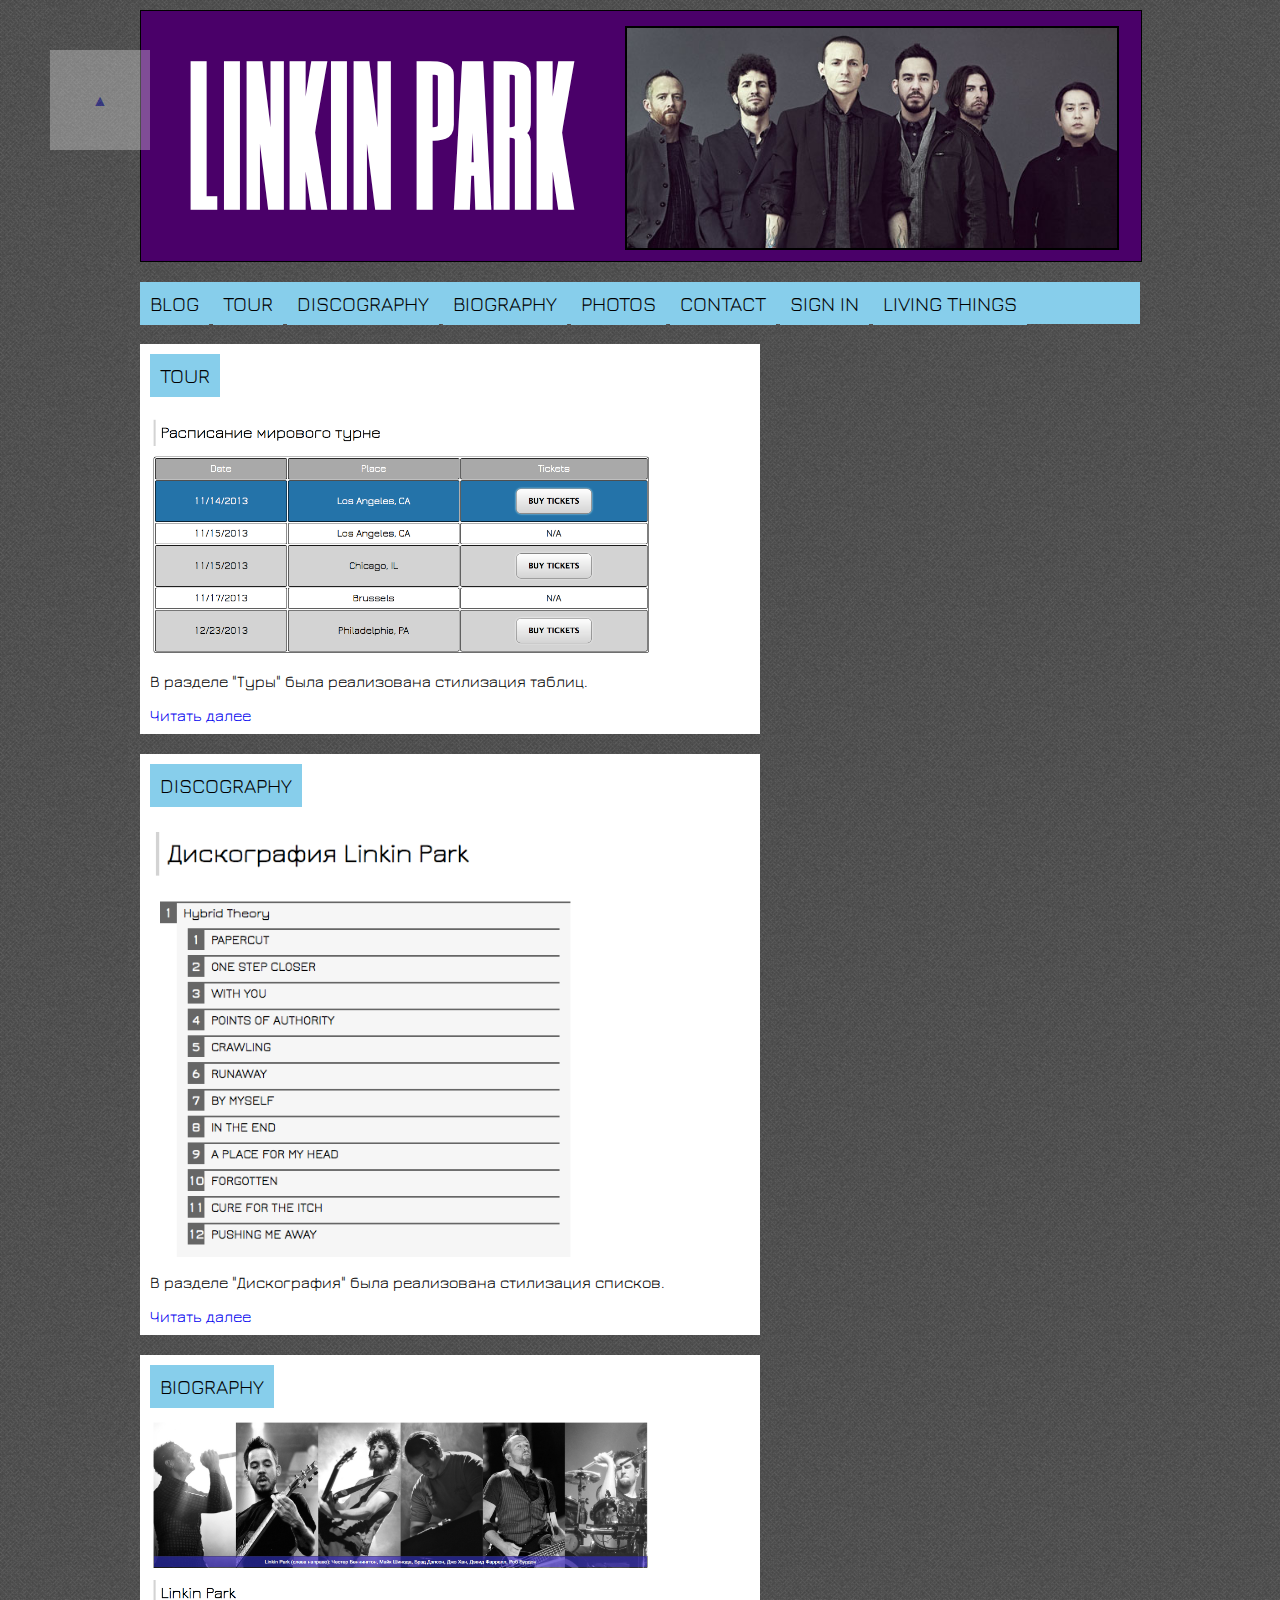
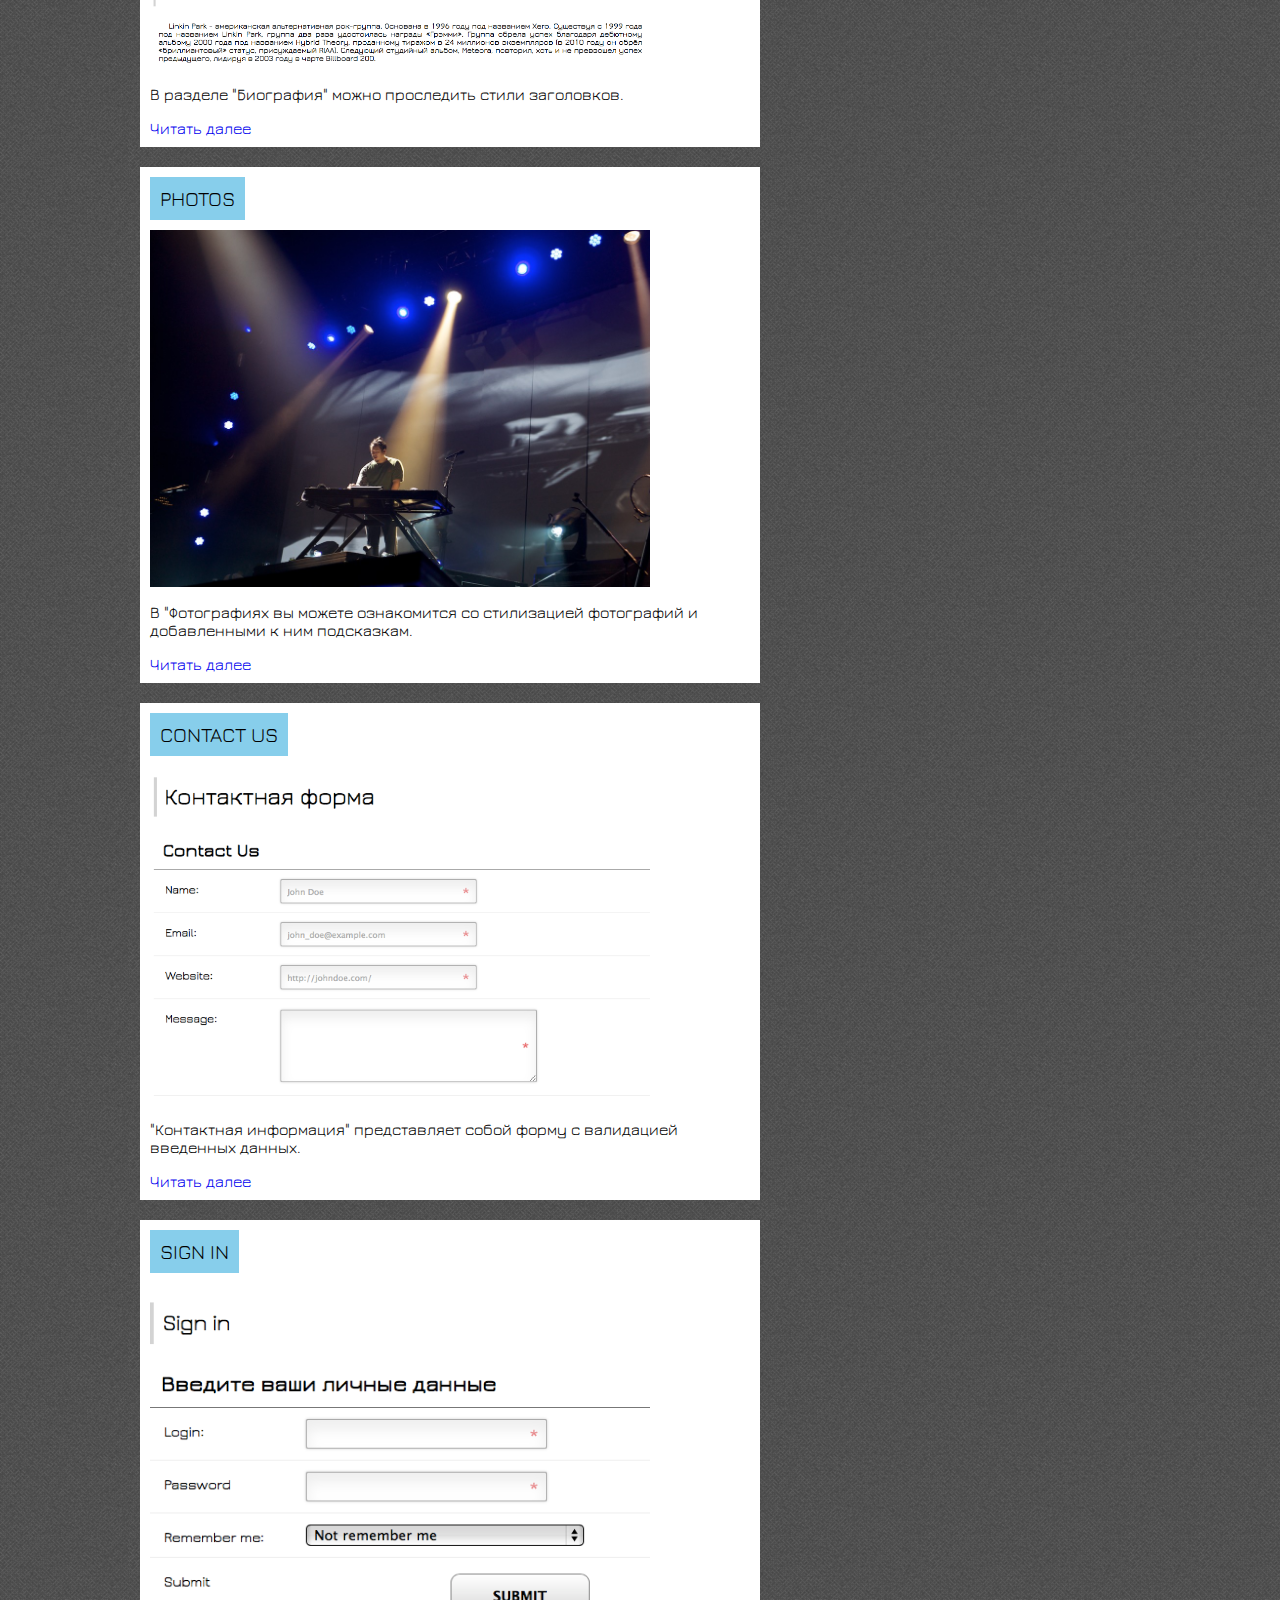
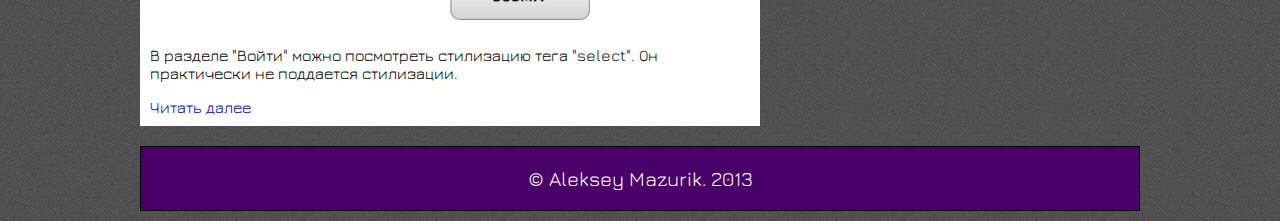
<file: index.html>
<!doctype html>
<html>
<head>
<title>Home task</title>
    <link rel="stylesheet" href="css/styled.css" type="text/css">
    <link rel="stylesheet" href="css/style.css" type="text/css">
    <link href='http://fonts.googleapis.com/css?family=Jura:500,600,400,300&subset=latin,cyrillic' rel='stylesheet' type='text/css'>
    <link href='http://fonts.googleapis.com/css?family=Six+Caps' rel='stylesheet' type='text/css'>
    <meta charset="utf-8">
</head>
<body>
<div class="wrapper">
    <a href="#" class="up">
        &#9650;
    </a>
    <div class="header">
        <div class="first-col">
            <a href="index.html"><h1 class="styled mega">Linkin Park</h1></a>
        </div>
        <div class="second-col">
                <img src="img/main.jpg" width="490px" height="220px" border="2px">
        </div>
    </div>
    <div class="links">
        <div class="a_styled_link">
            <a class="a_styled" href="index.html">Blog</a>
            <a class="a_styled" href="tour.html">Tour</a>
            <a class="a_styled" href="disco.html">Discography</a>
            <a class="a_styled" href="bio.html">Biography</a>
            <a class="a_styled" href="photo.html">Photos</a>
            <a class="a_styled" href="contact.html">Contact</a>
            <a class="a_styled" href="signin.html">Sign In</a>
            <a class="a_styled" href="https://itunes.apple.com/us/album/castle-of-glass/id518869932?i=518869940">Living Things</a>
        </div>
    </div>
    <div class="content">
        <div class="blog_post">
            <a class="a_styled" href="tour.html">Tour</a>
            <img width="500px" src="img/table.png">
            <p>В разделе "Туры" была реализована стилизация таблиц.</p>
            <a href="tour.html">Читать далее</a>
        </div>
        <div class="blog_post">
            <a class="a_styled" href="disco.html">Discography</a>
            <img width="500px" src="img/disco.png">
            <p>В разделе "Дискография" была реализована стилизация списков.</p>
            <a href="disco.html">Читать далее</a>
        </div>
        <div class="blog_post">
            <a class="a_styled" href="bio.html">Biography</a>
            <img width="500px" src="img/bio.png">
            <p>В разделе "Биография" можно проследить стили заголовков.</p>
            <a href="bio.html">Читать далее</a>
        </div>
        <div class="blog_post">
            <a class="a_styled" href="photo.html">Photos</a>
            <img width="500px" src="img/LP1.jpg">
            <p>В "Фотографиях вы можете ознакомится со стилизацией фотографий и добавленными к ним подсказкам.</p>
            <a href="photo.html">Читать далее</a>
        </div>
        <div class="blog_post">
            <a class="a_styled" href="contact.html">Contact Us</a>
            <img width="500px" src="img/contact.png">
            <p>"Контактная информация" представляет собой форму с валидацией введенных данных.</p>
            <a href="contact.html">Читать далее</a>
        </div>
        <div class="blog_post">
            <a class="a_styled" href="signin.html">Sign In</a>
            <img width="500px" src="img/signin.png">
            <p>В разделе "Войти" можно посмотреть стилизацию тега "select". Он практически не поддается стилизации.</p>
            <a href="signin.html">Читать далее</a>
        </div>
    </div>
    <div class="footer">
        <p>&copy; Aleksey Mazurik. 2013</p>
    </div>
</div>

</body>
</html>
</file>
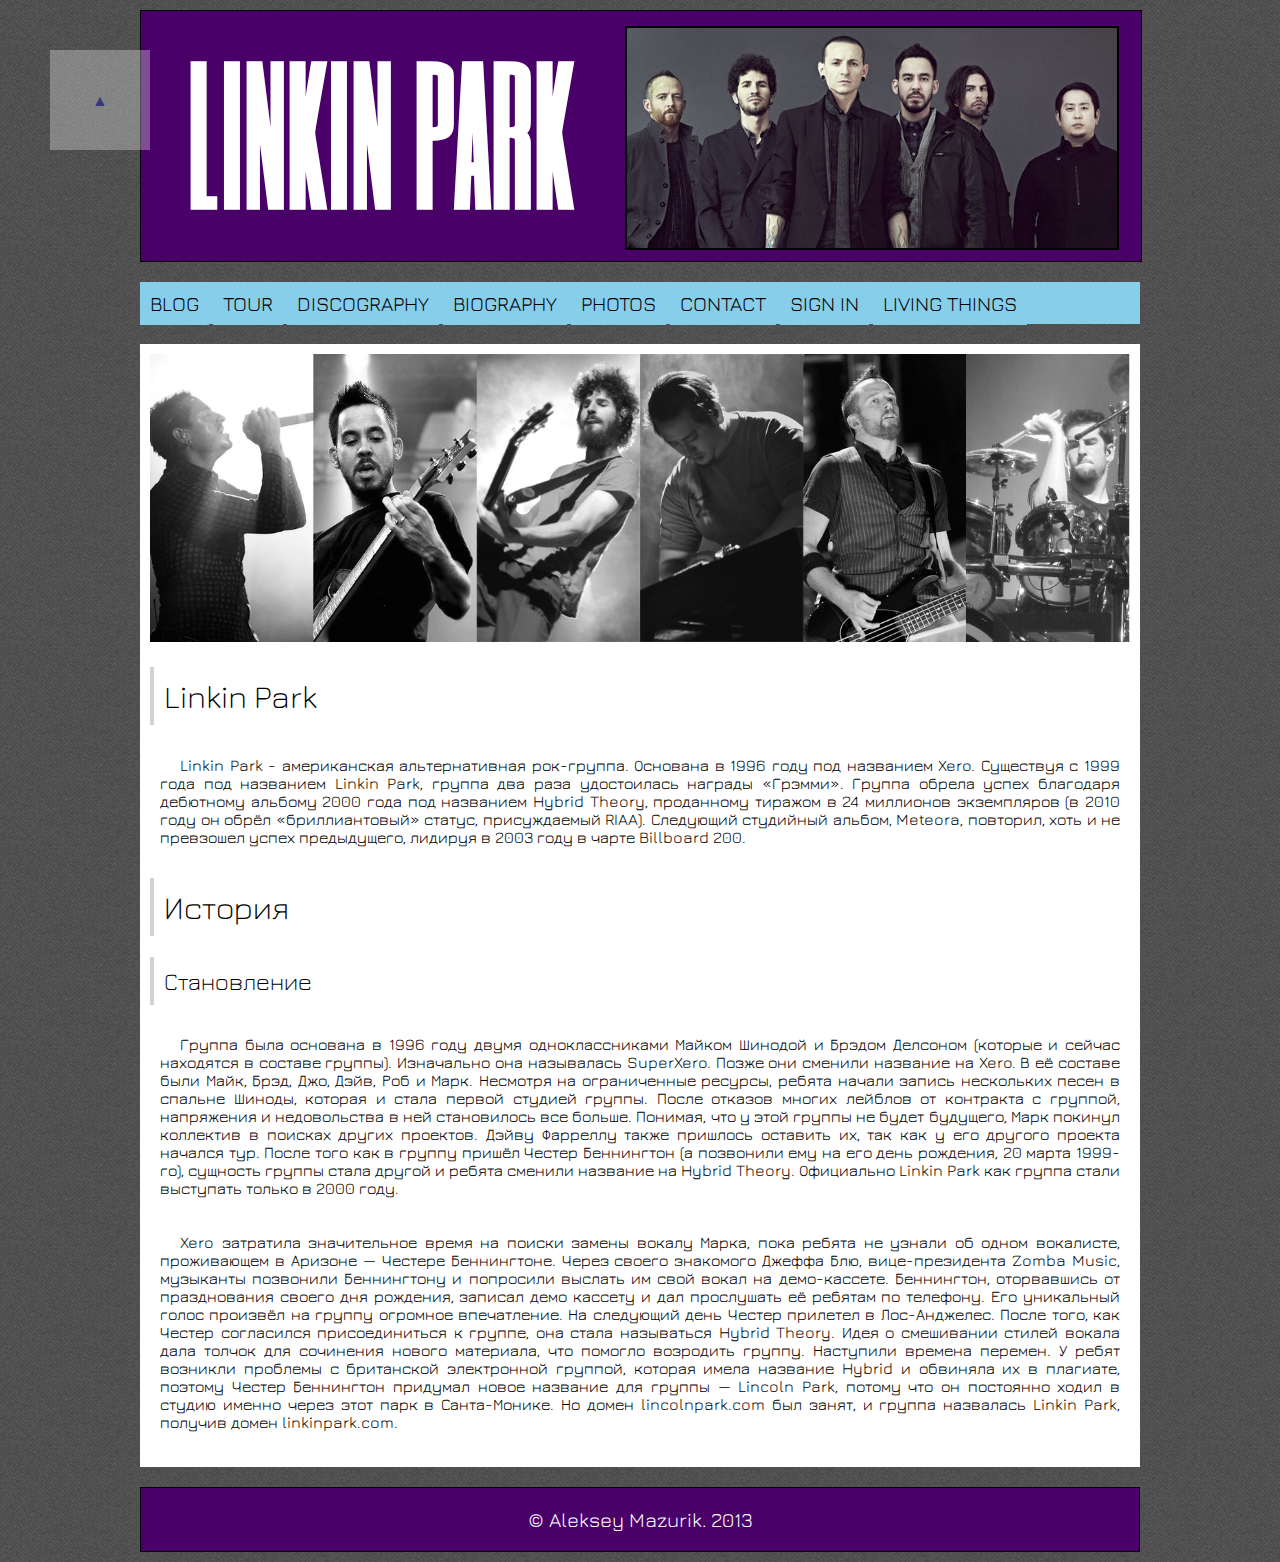
<file: bio.html>
<!doctype html>
<html>
<head>
    <title>Home task</title>
    <link rel="stylesheet" href="css/style.css" type="text/css">
    <link rel="stylesheet" href="css/styled.css" type="text/css">
    <link href='http://fonts.googleapis.com/css?family=Jura:500,600,400,300&subset=latin,cyrillic' rel='stylesheet' type='text/css'>
    <link href='http://fonts.googleapis.com/css?family=Six+Caps' rel='stylesheet' type='text/css'>
    <meta charset="utf-8">
</head>
<body>
<div class="wrapper">
    <a href="#" class="up">
        &#9650;
    </a>
    <div class="header">
        <div class="first-col">
            <a href="index.html"><h1 class="styled mega">Linkin Park</h1></a>
        </div>
        <div class="second-col">
            <img src="img/main.jpg" width="490px" height="220px" border="2px">
        </div>
    </div>
    <div class="links">
        <div class="a_styled_link">
            <a class="a_styled" href="index.html">Blog</a>
            <a class="a_styled" href="tour.html">Tour</a>
            <a class="a_styled" href="disco.html">Discography</a>
            <a class="a_styled" href="bio.html">Biography</a>
            <a class="a_styled" href="photo.html">Photos</a>
            <a class="a_styled" href="contact.html">Contact</a>
            <a class="a_styled" href="signin.html">Sign In</a>
            <a class="a_styled" href="https://itunes.apple.com/us/album/castle-of-glass/id518869932?i=518869940">Living Things</a>
        </div>
    </div>
    <div class="content">
        <div class="special">
            <div class="photo" data-title="Linkin Park (слева направо): Честер Беннингтон, Майк Шинода,
            Брэд Дэлсон, Джо Хан, Дэвид Фаррелл, Роб Бурдон">
                <img src="img/lpGroup.png" width="980px">
            </div>

            <h1 class="styled">
                Linkin Park
            </h1>
            <p>
                Linkin Park - американская альтернативная рок-группа. Основана в 1996 году под названием Xero.
                Существуя с 1999 года под названием Linkin Park, группа два раза удостоилась награды «Грэмми».
                Группа обрела успех благодаря дебютному альбому 2000 года под названием Hybrid Theory, проданному тиражом
                в 24 миллионов экземпляров (в 2010 году он обрёл «бриллиантовый» статус, присуждаемый RIAA).
                Следующий студийный альбом, Meteora, повторил, хоть и не превзошел успех предыдущего, лидируя в 2003 году
                в чарте Billboard 200.
            </p>
            <h1 class="styled">
                История
            </h1>
            <h2 class="styled">
                Становление
            </h2>
            <p>
                Группа была основана в 1996 году двумя одноклассниками Майком Шинодой и Брэдом Делсоном (которые и
                сейчас находятся в составе группы). Изначально она называлась SuperXero. Позже они сменили название на
                Xero. В её составе были Майк, Брэд, Джо, Дэйв, Роб и Марк. Несмотря на ограниченные ресурсы, ребята начали
                запись нескольких песен в спальне Шиноды, которая и стала первой студией группы. После отказов многих
                лейблов от контракта с группой, напряжения и недовольства в ней становилось все больше. Понимая, что у
                этой группы не будет будущего, Марк покинул коллектив в поисках других проектов. Дэйву Фарреллу также
                пришлось оставить их, так как у его другого проекта начался тур. После того как в группу пришёл Честер
                Беннингтон (а позвонили ему на его день рождения, 20 марта 1999-го), сущность группы стала другой и ребята
                сменили название на Hybrid Theory. Официально Linkin Park как группа стали выступать только в 2000 году.
            </p>
            <p>
                Xero затратила значительное время на поиски замены вокалу Марка, пока ребята не узнали об одном вокалисте,
                проживающем в Аризоне — Честере Беннингтоне. Через своего знакомого Джеффа Блю, вице-президента Zomba Music,
                музыканты позвонили Беннингтону и попросили выслать им свой вокал на демо-кассете. Беннингтон, оторвавшись от
                празднования своего дня рождения, записал демо кассету и дал прослушать её ребятам по телефону. Его уникальный
                голос произвёл на группу огромное впечатление. На следующий день Честер прилетел в Лос-Анджелес. После того,
                как Честер согласился присоединиться к группе, она стала называться Hybrid Theory. Идея о смешивании стилей
                вокала дала толчок для сочинения нового материала, что помогло возродить группу. Наступили времена перемен.
                У ребят возникли проблемы с британской электронной группой, которая имела название Hybrid и обвиняла их в
                плагиате, поэтому Честер Беннингтон придумал новое название для группы — Lincoln Park, потому что он
                постоянно ходил в студию именно через этот парк в Санта-Монике. Но домен lincolnpark.com был занят, и
                группа назвалась Linkin Park, получив домен linkinpark.com.
            </p>
        </div>
    </div>
    <div class="footer">
        <p>&copy; Aleksey Mazurik. 2013</p>
    </div>
</div>
</body>
</html>
</file>
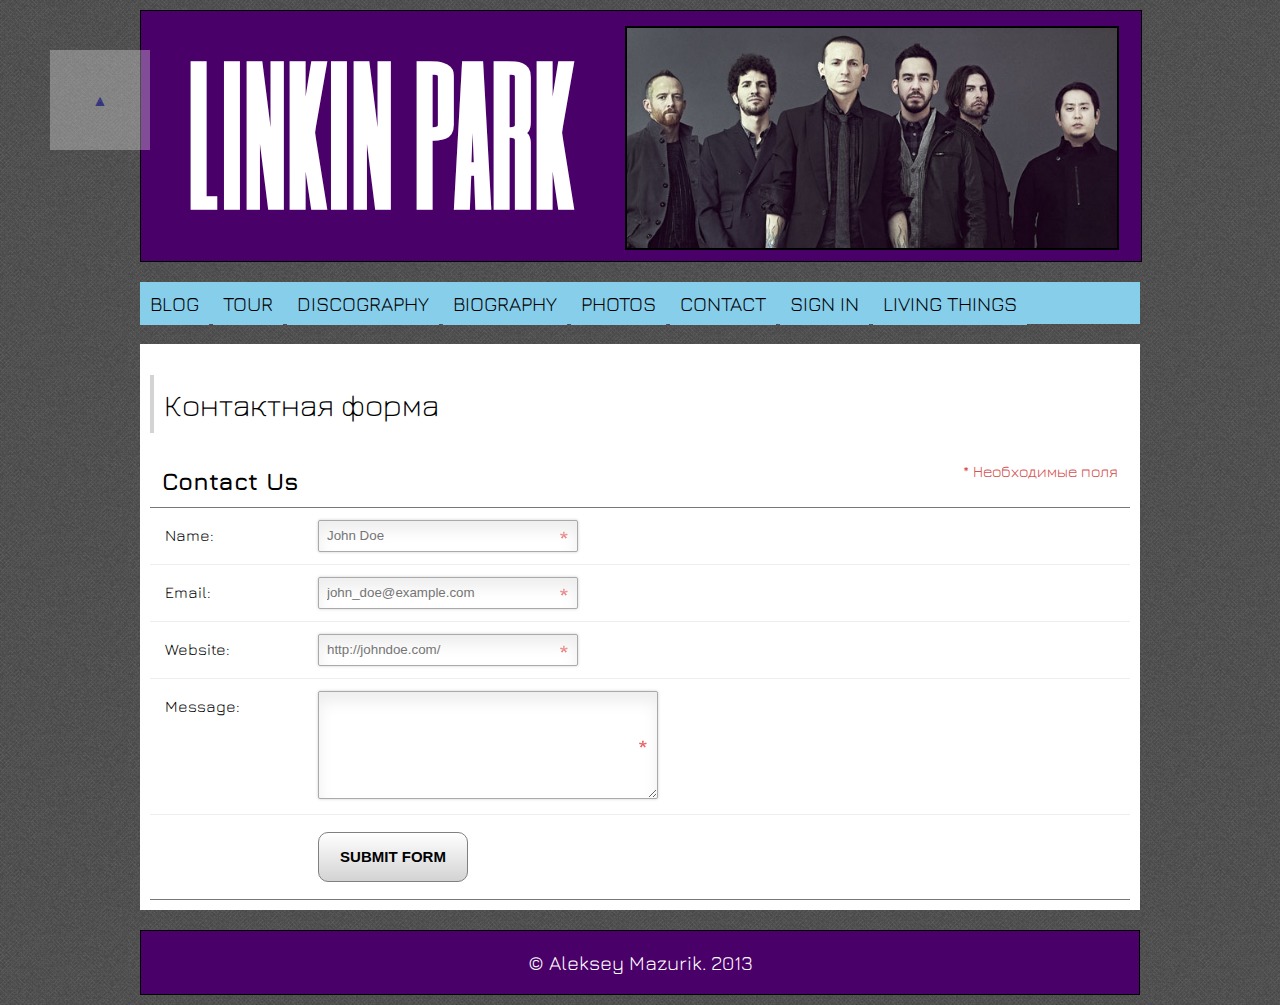
<file: contact.html>
<!doctype html>
<html>
<head>
    <title>Home task</title>
    <link rel="stylesheet" href="css/style.css" type="text/css">
    <link rel="stylesheet" href="css/styled.css" type="text/css">
    <link href='http://fonts.googleapis.com/css?family=Jura:500,600,400,300&subset=latin,cyrillic' rel='stylesheet' type='text/css'>
    <link href='http://fonts.googleapis.com/css?family=Six+Caps' rel='stylesheet' type='text/css'>
    <meta charset="utf-8">
</head>
<body>
<div class="wrapper">
    <a href="#" class="up">
        &#9650;
    </a>
    <div class="header">
        <div class="first-col">
            <a href="index.html"><h1 class="styled mega">Linkin Park</h1></a>
        </div>
        <div class="second-col">
            <img src="img/main.jpg" width="490px" height="220px" border="2px">
        </div>
    </div>
    <div class="links">
        <div class="a_styled_link">
            <a class="a_styled" href="index.html">Blog</a>
            <a class="a_styled" href="tour.html">Tour</a>
            <a class="a_styled" href="disco.html">Discography</a>
            <a class="a_styled" href="bio.html">Biography</a>
            <a class="a_styled" href="photo.html">Photos</a>
            <a class="a_styled" href="contact.html">Contact</a>
            <a class="a_styled" href="signin.html">Sign In</a>
            <a class="a_styled" href="https://itunes.apple.com/us/album/castle-of-glass/id518869932?i=518869940">Living Things</a>
        </div></div>

    <div class="content">
        <div class="special">
            <h1 class="styled">Контактная форма</h1>
            <form class="contact_form" action="" method="post" name="contact_form">
                <ul>
                    <li>
                        <h2>Contact Us</h2>
                        <span class="required_notification">* Необходимые поля</span>
                    </li>
                    <li>
                        <label>Name:</label>
                        <input type="text" name="name" placeholder="John Doe" required />
                    </li>
                    <li>
                        <label>Email:</label>
                        <input type="email" name="email" placeholder="john_doe@example.com" required />
                        <span class="form_hint">Proper format "name@something.com"</span>
                    <li>
                        <label>Website:</label>
                        <input type="url" name="website" placeholder="http://johndoe.com/" required pattern="(http|https)://.+" />
                        <span class="form_hint">Proper format "http://someaddress.com"</span>
                    </li>
                    <li>
                        <label>Message:</label>
                        <textarea name="message" cols="40" rows="6" required></textarea>
                    </li>
                    <li>
                        <button class="button_styled" type="submit">Submit Form</button>
                    </li>
                </ul>
            </form>
        </div>



    </div>
    <div class="footer">
        <p>&copy; Aleksey Mazurik. 2013</p>
    </div>
</div>
</body>
</html>
</file>
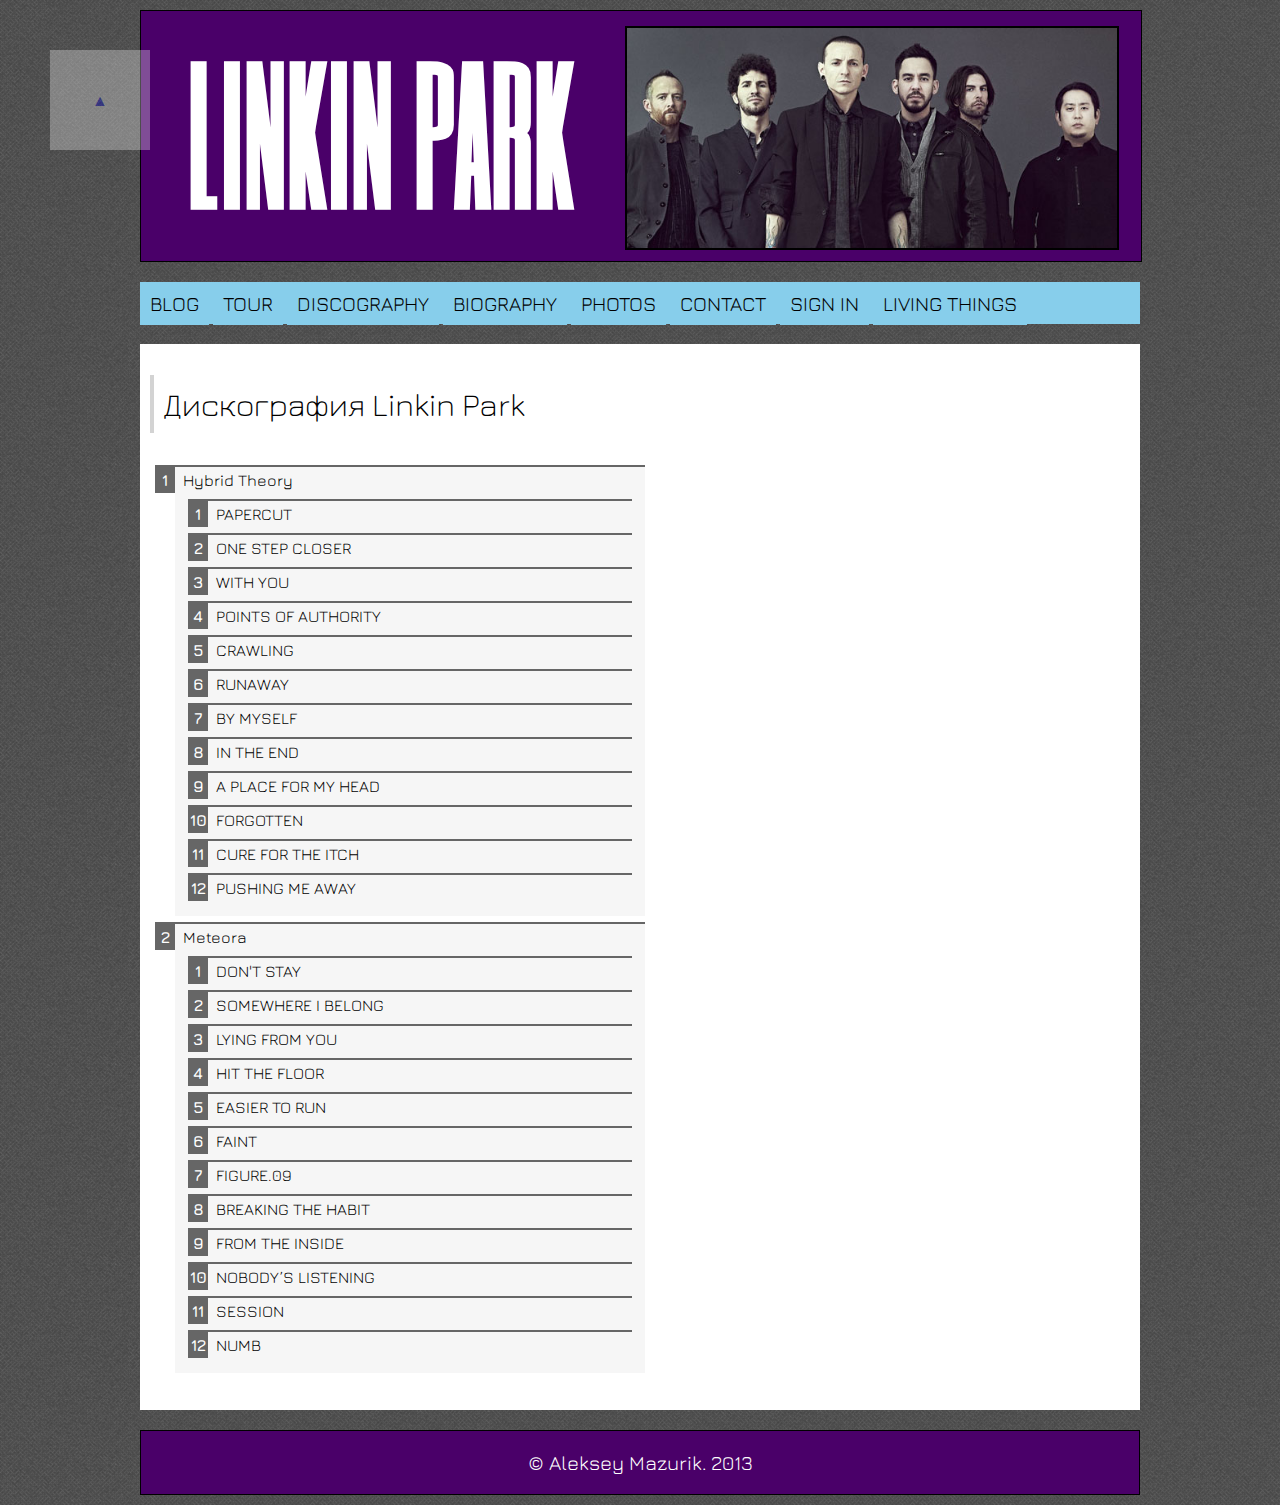
<file: disco.html>
<!doctype html>
<html>
<head>
    <title>Home task</title>
    <link rel="stylesheet" href="css/style.css" type="text/css">
    <link rel="stylesheet" href="css/styled.css" type="text/css">
    <link href='http://fonts.googleapis.com/css?family=Jura:500,600,400,300&subset=latin,cyrillic' rel='stylesheet' type='text/css'>
    <link href='http://fonts.googleapis.com/css?family=Six+Caps' rel='stylesheet' type='text/css'>
    <meta charset="utf-8">
</head>
<body>
<div class="wrapper">
    <a href="#" class="up">
        &#9650;
    </a>
    <div class="header">
        <div class="first-col">
            <a href="index.html"><h1 class="styled mega">Linkin Park</h1></a>
        </div>
        <div class="second-col">
            <img src="img/main.jpg" width="490px" height="220px" border="2px">
        </div>
    </div>
    <div class="links">
        <div class="a_styled_link">
            <a class="a_styled" href="index.html">Blog</a>
            <a class="a_styled" href="tour.html">Tour</a>
            <a class="a_styled" href="disco.html">Discography</a>
            <a class="a_styled" href="bio.html">Biography</a>
            <a class="a_styled" href="photo.html">Photos</a>
            <a class="a_styled" href="contact.html">Contact</a>
            <a class="a_styled" href="signin.html">Sign In</a>
            <a class="a_styled" href="https://itunes.apple.com/us/album/castle-of-glass/id518869932?i=518869940">Living Things</a>
        </div>
    </div>
    <div class="content">
        <div class="special">
            <div class="disco">
                <h1 class="styled">Дискография Linkin Park</h1>
                <ol>
                    <li>
                        Hybrid Theory
                        <ol>
                            <li>PAPERCUT</li>
                            <li>ONE STEP CLOSER</li>
                            <li>WITH YOU</li>
                            <li>POINTS OF AUTHORITY</li>
                            <li>CRAWLING</li>
                            <li>RUNAWAY</li>
                            <li>BY MYSELF</li>
                            <li>IN THE END</li>
                            <li>A PLACE FOR MY HEAD</li>
                            <li>FORGOTTEN</li>
                            <li>CURE FOR THE ITCH</li>
                            <li>PUSHING ME AWAY</li>
                        </ol>
                    </li>
                    <li>
                        Meteora
                        <ol>
                            <li>DON'T STAY</li>
                            <li>SOMEWHERE I BELONG</li>
                            <li>LYING FROM YOU</li>
                            <li>HIT THE FLOOR</li>
                            <li>EASIER TO RUN</li>
                            <li>FAINT</li>
                            <li>FIGURE.09</li>
                            <li>BREAKING THE HABIT</li>
                            <li>FROM THE INSIDE</li>
                            <li>NOBODY’S LISTENING</li>
                            <li>SESSION</li>
                            <li>NUMB</li>
                        </ol>
                    </li>
                </ol>
            </div>
        </div>


    </div>
    <div class="footer">
        <p>&copy; Aleksey Mazurik. 2013</p>
    </div>
</div>
</body>
</html>
</file>
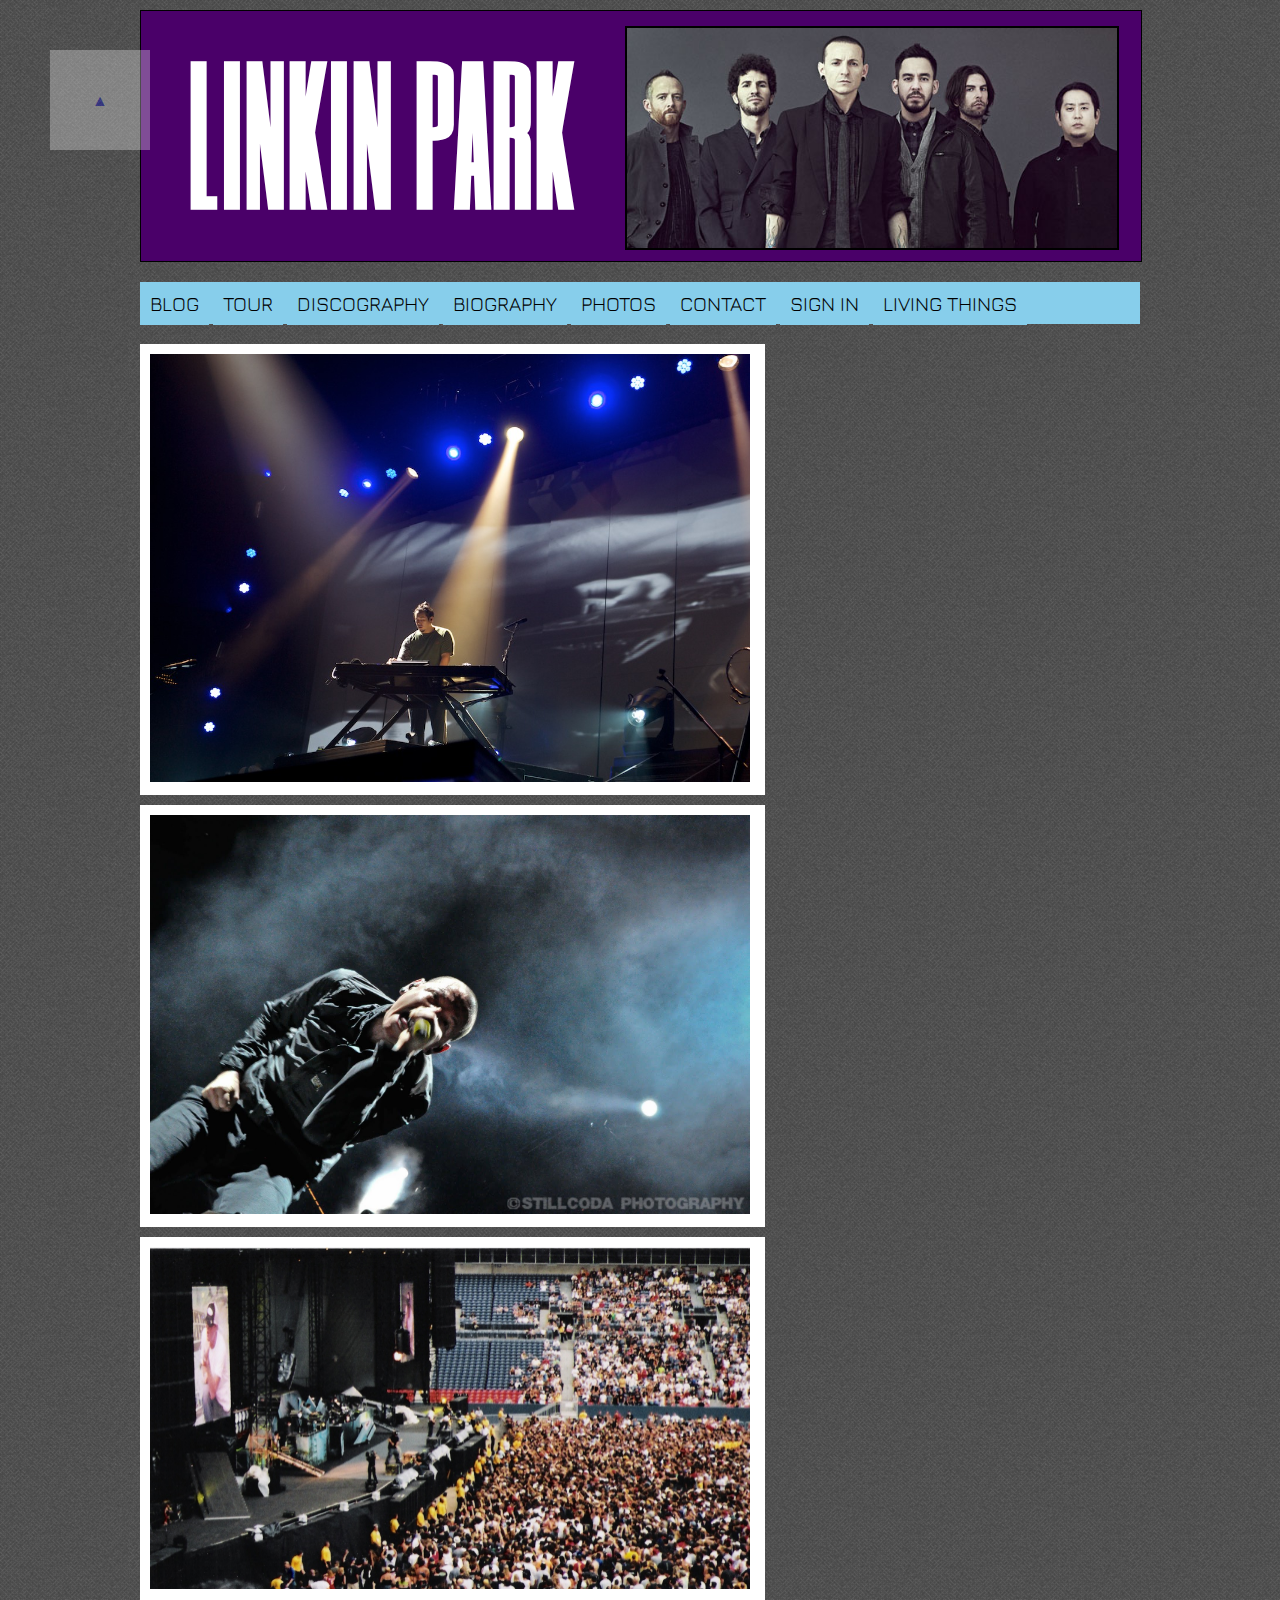
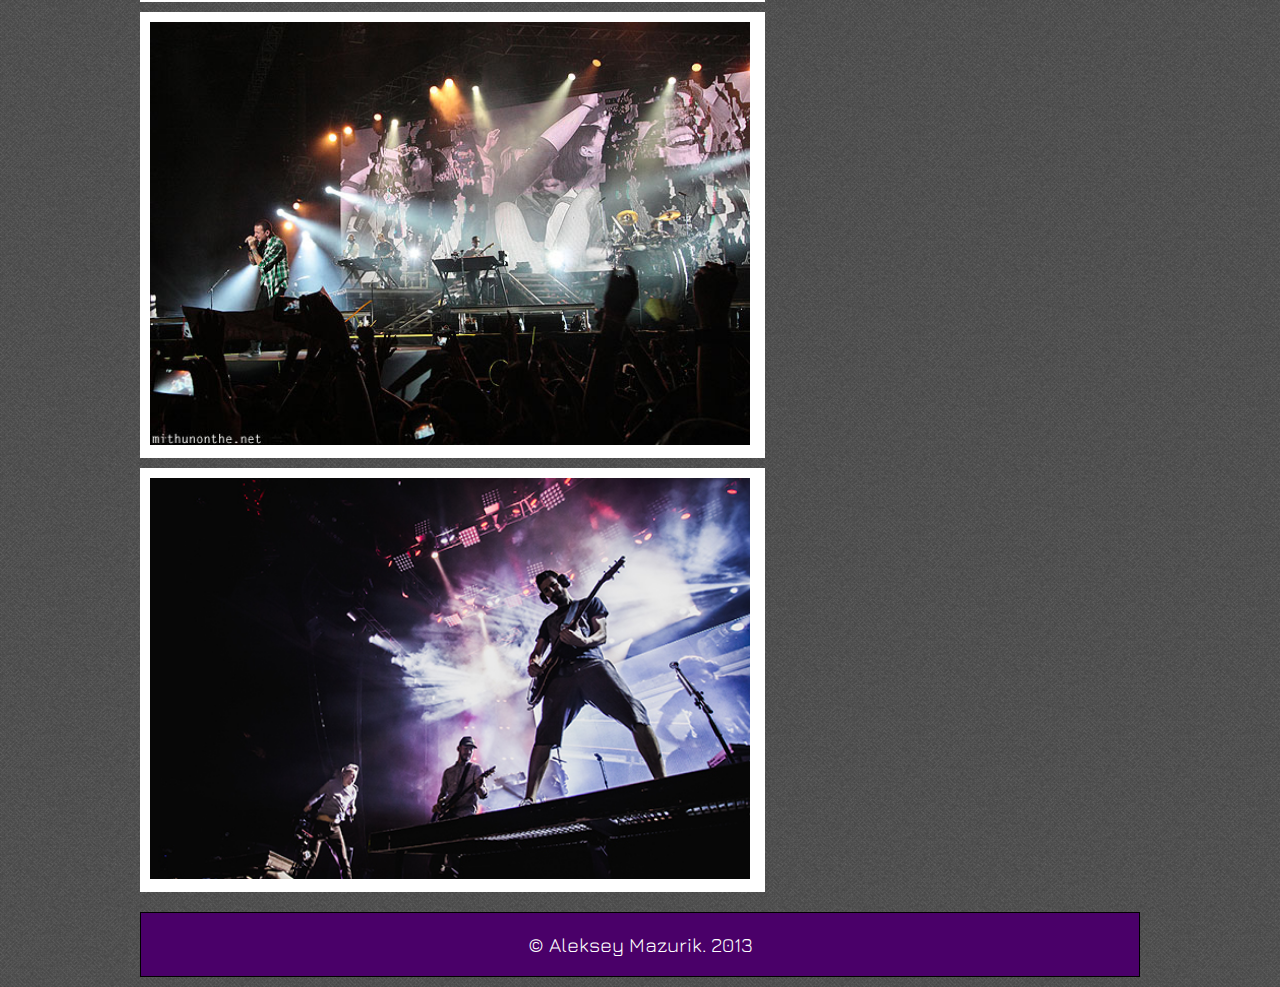
<file: photo.html>
<!doctype html>
<html>
<head>
    <title>Home task</title>
    <link rel="stylesheet" href="css/style.css" type="text/css">
    <link rel="stylesheet" href="css/styled.css" type="text/css">
    <link href='http://fonts.googleapis.com/css?family=Jura:500,600,400,300&subset=latin,cyrillic' rel='stylesheet' type='text/css'>
    <link href='http://fonts.googleapis.com/css?family=Six+Caps' rel='stylesheet' type='text/css'>
    <meta charset="utf-8">
</head>
<body>
<div class="wrapper">
    <a href="#" class="up">
        &#9650;
    </a>
    <div class="header">
        <div class="first-col">
            <a href="index.html"><h1 class="styled mega">Linkin Park</h1></a>
        </div>
        <div class="second-col">
            <img src="img/main.jpg" width="490px" height="220px" border="2px">
        </div>
    </div>
    <div class="links">
        <div class="a_styled_link">
            <a class="a_styled" href="index.html">Blog</a>
            <a class="a_styled" href="tour.html">Tour</a>
            <a class="a_styled" href="disco.html">Discography</a>
            <a class="a_styled" href="bio.html">Biography</a>
            <a class="a_styled" href="photo.html">Photos</a>
            <a class="a_styled" href="contact.html">Contact</a>
            <a class="a_styled" href="signin.html">Sign In</a>
            <a class="a_styled" href="https://itunes.apple.com/us/album/castle-of-glass/id518869932?i=518869940">Living Things</a>
        </div>
    </div>
    <div class="library">
        <div class="special">
            <div class="photo" data-title="LA Concert. 12/16/09">
                <img src="img/LP1.jpg" width="600px">
            </div>
        </div>
        <div class="special">
            <div class="photo" data-title="Chester">
                <img src="img/LP2.jpg" width="600px">
            </div>
        </div>

        <div class="special">
            <div class="photo" data-title="Thousand Suns Tour. Europe">
                <img src="img/LP3.jpg" width="600px">
            </div>
        </div>

        <div class="special">
            <div class="photo" data-title="Chester">
                <img src="img/LP4.jpg" width="600px">
            </div>
        </div>

        <div class="special">
            <div class="photo" data-title="Mike Shinoda">
                <img src="img/LP5.jpg" width="600px">
            </div>
        </div>

    </div>
    <div class="footer">
        <p>&copy; Aleksey Mazurik. 2013</p>
    </div>
</div>
</body>
</html>
</file>
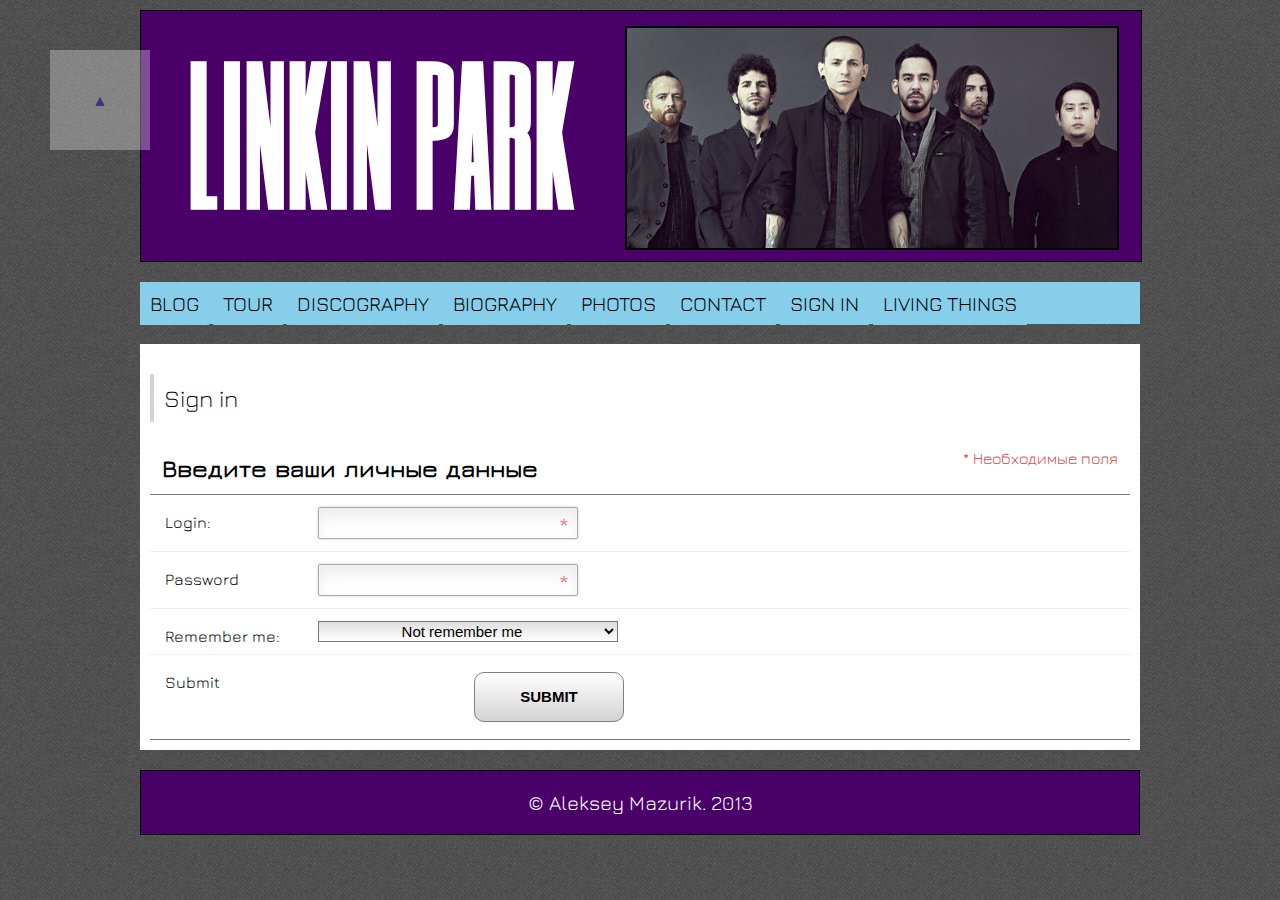
<file: signin.html>
<!doctype html>
<html>
<head>
    <title>Home task</title>
    <link rel="stylesheet" href="css/styled.css" type="text/css">
    <link rel="stylesheet" href="css/style.css" type="text/css">
    <link href='http://fonts.googleapis.com/css?family=Jura:500,600,400,300&subset=latin,cyrillic' rel='stylesheet' type='text/css'>
    <link href='http://fonts.googleapis.com/css?family=Six+Caps' rel='stylesheet' type='text/css'>
    <meta charset="utf-8">
</head>
<body>
<div class="wrapper">
    <a href="#" class="up">
        &#9650;
    </a>
    <div class="header">
        <div class="first-col">
            <a href="index.html"><h1 class="styled mega">Linkin Park</h1></a>
        </div>
        <div class="second-col">
            <img src="img/main.jpg" width="490px" height="220px" border="2px">
        </div>
    </div>
    <div class="links">
        <div class="a_styled_link">
            <a class="a_styled" href="index.html">Blog</a>
            <a class="a_styled" href="tour.html">Tour</a>
            <a class="a_styled" href="disco.html">Discography</a>
            <a class="a_styled" href="bio.html">Biography</a>
            <a class="a_styled" href="photo.html">Photos</a>
            <a class="a_styled" href="contact.html">Contact</a>
            <a class="a_styled" href="signin.html">Sign In</a>
            <a class="a_styled" href="https://itunes.apple.com/us/album/castle-of-glass/id518869932?i=518869940">Living Things</a>
        </div>
    </div>
    <div class="content">
        <div class="special">
            <h2 class="styled">Sign in</h2>
            <form action="#" name="contact_form" class="contact_form">
                <ul>
                    <li>
                        <h2>Введите ваши личные данные</h2>
                        <span class="required_notification">* Необходимые поля</span>
                    </li>
                   <li>
                       <label>Login:</label>
                       <input type="text" name="login" required="required"/>
                   </li>
                    <li>
                        <label>Password</label>
                        <input type="password" name="login" required="required"/>
                    </li>
                    <li>
                        <label>Remember me:</label>
                        <select class="select_styled">
                            <option>Not remember me</option>
                            <option>Remember me</option>
                        </select>
                    </li>
                    <li>
                        <label>Submit</label>
                        <button name="submit" type="submit" class="button_styled">Submit</button>
                    </li>
                </ul>

            </form>
        </div>
    </div>
    <div class="footer">
        <p>&copy; Aleksey Mazurik. 2013</p>
    </div>
</div>
</body>
</html>
</file>
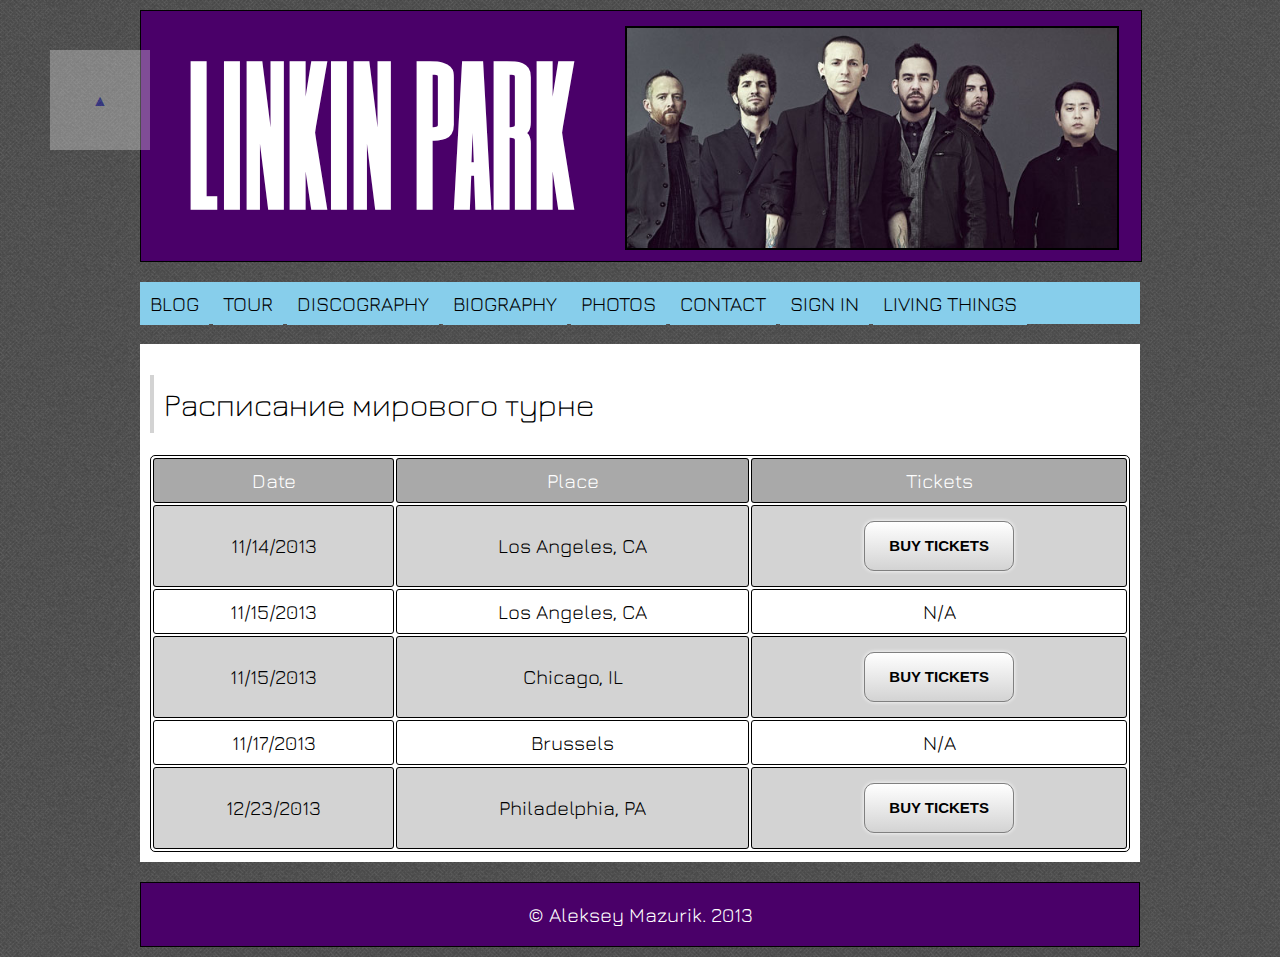
<file: tour.html>
<!doctype html>
<html>
<head>
    <title>Home task</title>
    <link rel="stylesheet" href="css/styled.css" type="text/css">
    <link rel="stylesheet" href="css/style.css" type="text/css">
    <link href='http://fonts.googleapis.com/css?family=Jura:500,600,400,300&subset=latin,cyrillic' rel='stylesheet' type='text/css'>
    <link href='http://fonts.googleapis.com/css?family=Six+Caps' rel='stylesheet' type='text/css'>
    <meta charset="utf-8">
</head>
<body>
<div class="wrapper">
    <a href="#" class="up">
        &#9650;
    </a>
    <div class="header">
        <div class="first-col">
            <a href="index.html"><h1 class="styled mega">Linkin Park</h1></a>
        </div>
        <div class="second-col">
            <img src="img/main.jpg" width="490px" height="220px" border="2px">
        </div>
    </div>
    <div class="links">
        <div class="a_styled_link">
            <a class="a_styled" href="index.html">Blog</a>
            <a class="a_styled" href="tour.html">Tour</a>
            <a class="a_styled" href="disco.html">Discography</a>
            <a class="a_styled" href="bio.html">Biography</a>
            <a class="a_styled" href="photo.html">Photos</a>
            <a class="a_styled" href="contact.html">Contact</a>
            <a class="a_styled" href="signin.html">Sign In</a>
            <a class="a_styled" href="https://itunes.apple.com/us/album/castle-of-glass/id518869932?i=518869940">Living Things</a>
        </div>
    </div>
    <div class="content">
        <div class="special">
            <h1 class="styled">Расписание мирового турне</h1>
            <table class="table_styled">

                <tr>
                    <td>Date</td>
                    <td>Place</td>
                    <td>Tickets</td>
                </tr>
                <tr>
                    <td>11/14/2013</td>
                    <td>Los Angeles, CA</td>
                    <td><input type="button" class="button_styled" value="Buy tickets"></td>
                </tr>
                <tr>
                    <td>11/15/2013</td>
                    <td>Los Angeles, CA</td>
                    <td>N/A</td>
                </tr>
                <tr>
                    <td>11/15/2013</td>
                    <td>Chicago, IL</td>
                    <td><input type="button" class="button_styled" value="Buy tickets"></td>
                </tr>
                <tr>
                    <td>11/17/2013</td>
                    <td>Brussels</td>
                    <td>N/A</td>
                </tr>
                <tr>
                    <td>12/23/2013</td>
                    <td>Philadelphia, PA</td>
                    <td><input type="button" class="button_styled" value="Buy tickets"></td>
                </tr>
            </table>
        </div>

    </div>
    <div class="footer">
        <p>&copy; Aleksey Mazurik. 2013</p>
    </div>
</div>
</body>
</html>
</file>
<file: css/styled.css>
/* Stylising headers */
h1.styled,h2.styled,h3.styled,h4.styled,h5.styled,h6.styled {
    padding: 10px;
    text-align: left;
    font-family: 'Jura' ,sans-serif;
    font-weight: lighter;
    color: black;
    border-left: 4px lightgrey solid;
}

h1.styled.mega {
    padding: 0;
    margin: 0;
    color: white;
    border: none;
    font-weight: bolder;
    font-family: 'Six Caps',sans-serif;
    font-size: 170px;
    text-transform: uppercase;
    text-align: center;
}
a{
    text-decoration: none;
}
/*Styling select using radio button*/
/*.select {*/
    /*font-size: 15px;*/
    /*height: 30px;*/
    /*line-height: 30px;*/
    /*width: 200px;*/
    /*position:relative;*/
/*}*/

/*.select,.select div {*/
    /*border-bottom:1px solid #ccc;*/
    /*background: #f5f5f5;*/
    /*color: #bbb;*/
/*}*/

/*.select div {*/
    /*width: 100%;*/
    /*border-width: 0;*/
/*}*/

/*.select:hover div {*/
    /*border-width: 1px;*/
    /*position: absolute;*/
    /*z-index: 4;*/
    /*top: 30px;*/
/*}*/

/* Arrow */
/*.select:after {*/
    /*border-left: 5px solid transparent;*/
    /*border-right: 5px solid transparent;*/
    /*border-top: 6px solid #bbb;*/
    /*content: '';*/
    /*height: 0;*/
    /*position: absolute;*/
    /*right: 10px;*/
    /*top: 12px;*/
    /*width: 0;*/
    /*z-index: 3;*/
/*}*/
/*.select label {*/
    /*height: 0;*/
    /*display: block;*/
    /*padding: 0 10px;*/
    /*word-wrap: normal;*/
    /*white-space: nowrap;*/
    /*text-overflow: ellipsis;*/
    /*overflow: hidden;*/
/*}*/
/*.select input {*/
    /*max-height: 0;*/
    /*max-width: 0;*/
    /*opacity: 0;*/
    /*cursor: pointer;*/
    /*position: absolute;*/
    /*z-index: 2;*/
/*}*/
/*.select input:checked + label { height: 30px; }*/
/*.select:hover input {*/
    /*min-height: 30px;*/
    /*min-width: 100%;*/
    /*height: 30px;*/
    /*width: 100%;*/
/*}*/
/*.select:hover label {*/
    /*height: 30px;*/
    /*line-height: 30px;*/
    /*-webkit-transition: .25s ease-in-out;*/
    /*transition: .25s ease-in-out;*/
/*}*/
/*.select:hover:after {*/
    /*border-top-color: #0f87e4;*/
/*}*/
/*.select input:hover + label,*/
/*.select:hover input:checked + label {*/
    /*color: #0f87e4;*/
/*}*/
/*.select input:hover + label {*/
    /*background-color: #dbecf8;*/
/*}*/



/*Stylising button*/
.button_styled {
    width: 150px;
    height: 50px;
    border-radius: 10px;
    background: linear-gradient(to top, lightgrey, white);
    border: 1px grey solid;
    text-transform: uppercase;
    font-weight: bold;
    font-size: 15px;
    box-shadow: 0 0 4px white;
    margin: 5px;
}
.button_styled:focus {
    outline: none;
}
.button_styled:hover {
    cursor: pointer;
}

.button_styled:active {
    box-shadow: none;
}

/*Stylising table*/
.table_styled {
    margin-top: 20px;
    border: 1px solid black;
    border-radius: 5px;
    width: 100%;
}

.table_styled td {
    text-align: center;
    border: 1px solid black;
    border-radius: 3px;
    font-size: 20px;
    padding: 10px;
}

.table_styled tr:not(:first-child):hover {
    background: #1b73a9;
    color: white;
    transition: .25s ease;
}

.table_styled tr:first-child{
    color: white;
    background: darkgrey;
}

.table_styled tr:nth-child(even){
    background: lightgrey;
}

/*Stylising quote*/

.myQuote {
    background: #f7f7f7;
    border-left: 1px solid #bbb;
    font-style: italic;
    margin: 1.5em 10px;
    padding: 0.5em 10px;
}

.myQuote:before {
    color: #bbb;
    content: "\201C"; /* Непечатаемый символ слева */
    font-size: 3em;
    line-height: 0.1em;
    margin-right: 0.2em;
    vertical-align: -.4em;
}

.myQuote:after {
    color: #bbb;
    content: "\201D"; /* Непечатаемый символ справа */
    font-size: 3em;
    line-height: 0.1em;
    vertical-align: -.45em;
}

/*Stylising select*/
.select_styled {
    box-radius:0;
    width: 300px;
    background: linear-gradient(to top,white, #dedede);
    font-size: 15px;
    height: 100%;
    text-align: center;
}
/* Photo */

.photo {
    display: inline-block;
    position: relative;
}

.photo:hover::after{
    content: attr(data-title);
    position: absolute;
    left:0; right:0;bottom: 4px;
    z-index: 10;
    background: rgba(46, 48, 202, 0.60);
    color: #fff;
    text-align: center;
    font-family: Arial, sans-serif;
    font-size: 10px;
    padding: 5px 10px;
    border: 1px solid #333;
}

.image_styled {
    box-shadow: 3px 3px 4px rgba(190,190,190,0.5);
}

/* Stylising link*/
.a_styled {
    display: inline-block;
    padding: 10px;
    background: skyblue;
    text-transform: uppercase;
    font-size: 20px;
    color: black;
    text-decoration: none;
}
.a_styled:hover {
    background: white;
    cursor: pointer;
    text-decoration: underline;
    transition: .25s ease;
}

/* Styling ol */
ol {
    counter-reset:li;
    padding:5px;
    padding-top: 10px;
    list-style:none;
}
ol li {
    position:relative;
    margin:0 0 6px 20px;
    padding:4px 8px;
    border-top:2px solid #666;
    background:#f6f6f6;
}
ol li:before {
    content:counter(li);
    counter-increment:li; /* Увеличиваем значение счетчика на 1 */
    position:absolute;
    top:-2px;
    left:-20px;
    width:20px;
    padding:4px 0;
    border-top:2px solid #666;
    color:#fff;
    background:#666;
    font-weight:bold;
    font-family: 'Jura' ,sans-serif;
    text-align:center;
}

/* Contact form */
.contact_form ul {
    width:980px;
    list-style-type:none;
    list-style-position:outside;
    margin:0;
    padding:0;
}
.contact_form li{
    padding:12px;
    border-bottom:1px solid #eee;
    position:relative;
}
.contact_form li:first-child, .contact_form li:last-child {
    border-bottom:1px solid #777;
}

.contact_form h2 {
    margin:0;
    display: inline;
}

.required_notification {
    color:#d45252;
    margin:-5px 0 0 0;
    display:inline;
    float:right;
}

.contact_form label {
    width:150px;
    margin-top: 3px;
    display:inline-block;
    float:left;
    padding:3px;
}
.contact_form input {
    height:20px;
    width:220px;
    padding:5px 8px;
}
.contact_form textarea {
    padding:8px; width:300px;
}
.contact_form button {
    margin-left:156px;
}

.contact_form input, .contact_form textarea {
    border:1px solid #aaa;
    box-shadow: 0 0 3px #ccc, 0 10px 15px #eee inset;
    border-radius:2px;
}
.contact_form input:focus, .contact_form textarea:focus {
    background: #fff;
    border:1px solid #555;
    box-shadow: 0 0 3px #aaa;
}
/* Button Style */
button.submit {
    background-color: #68b12f;
    background: linear-gradient(top, #68b12f, #50911e);
    border: 1px solid #509111;
    border-bottom: 1px solid #5b992b;
    border-radius: 3px;
    box-shadow: inset 0 1px 0 0 #9fd574;
    color: white;
    font-weight: bold;
    padding: 6px 20px;
    text-align: center;
    text-shadow: 0 -1px 0 #396715;
}
button.submit:hover {
    opacity:.85;
    cursor: pointer;
}
button.submit:active {
    border: 1px solid #20911e;
    box-shadow: 0 0 10px 5px #356b0b inset;
    -webkit-box-shadow:0 0 10px 5px #356b0b inset ;
    -moz-box-shadow: 0 0 10px 5px #356b0b inset;
    -ms-box-shadow: 0 0 10px 5px #356b0b inset;
    -o-box-shadow: 0 0 10px 5px #356b0b inset;
}
.contact_form input:focus, .contact_form textarea:focus { /* add this to the already existing style */
    padding-right:70px;
}
.contact_form input, .contact_form textarea { /* add this to the already existing style */
    -moz-transition: padding .25s;
    -webkit-transition: padding .25s;
    -o-transition: padding .25s;
    transition: padding .25s;
}

.contact_form input, .contact_form textarea {
    padding-right:30px;
}

input:required, textarea:required {
    background: #fff url(../img/red_asterisk.png) no-repeat 98% center;
}
.contact_form input:focus:invalid, .contact_form textarea:focus:invalid { /* when a field is considered invalid by the browser */
    background: #fff url(../img/invalid.png) no-repeat 98% center;
    box-shadow: 0 0 5px #d45252;
    border-color: #b03535
}

.contact_form input:required:valid, .contact_form textarea:required:valid { /* when a field is considered valid by the browser */
    background: #fff url(../img/valid.png) no-repeat 98% center;
    box-shadow: 0 0 5px #5cd053;
    border-color: #28921f;
}

.form_hint {
    background: #d45252;
    border-radius: 3px 3px 3px 3px;
    color: white;
    margin-left:8px;
    padding: 1px 6px;
    z-index: 999; /* hints stay above all other elements */
    position: absolute; /* allows proper formatting if hint is two lines */
    display: none;
}

.form_hint::before {
    content: "\25C0"; /* треугольник, указующий влево, в  escaped unicode */
    color:#d45252;
    position: absolute;
    top:1px;
    left:-6px;
}
.contact_form input:focus + .form_hint {display: inline;}
.contact_form input:required:valid + .form_hint {background: #28921f;} /* change form hint color when valid */
.contact_form input:required:valid + .form_hint::before {color:#28921f;} /* change form hint arrow color when valid */
</file>
<file: css/style.css>
*:focus {outline: none;}
body {
    background: url('../img/back.png');
    font-family: 'Jura', sans-serif;
    margin: 0;
    padding: 0;
    width: 100%;
    height: 100%;
}
.header {

    background: #4a0069;
    border: 1px solid black;
    width: 100%;
    height: 250px;
}
.first-col, .second-col {
    height: 250px;
    vertical-align: middle;
    display: inline-block;
    width: 480px;
    position: relative;
}
.second-col {
    padding-top: 15px;
}
.wrapper {
    background: url('../img/back.png');
    margin: 0 auto 0 auto;
    padding: 10px;
    width: 1000px;
    height: 100%;
}

.links {
    margin: 20px auto 20px auto;
    background: skyblue;
    width: 100%;
    height: 42px;
}

.disco {
    width: 500px;
}

.mega:focus {
    outline:none;
}

.blog_post {
    margin-top: 20px;
    padding: 10px;
    display: block;
    width: 600px;
    height: 100%;
    background: white;
}
.blog_post img {
    display: block;
    margin-top: 10px;
}

.library {
    width: 625px;
}
.special {
    margin-top: 10px;
    padding: 10px;
    background: white;
}

.special p {
    padding: 10px;
    text-indent: 20px;
    text-align: justify;
}

.footer {
    color: white;
    text-align: center;
    margin-top: 20px;
    font-size: 20px;
    background: #4a0069;
    border: 1px black solid;
}

.up {
    text-align: center;
    line-height: 100px;
    width: 100px;
    height: 100px;
    position: fixed;
    top: 50px;
    left: 50px;
    background: white;
    display: block;
    opacity: 0.3;
}

.up:hover {
    background: #4a0069;
    cursor: pointer;
    border: 1px solid;
    color: white;
    transition:0.25s ease;
    opacity: 1;
}
.up:focus {
    outline: none;
}
</file>
